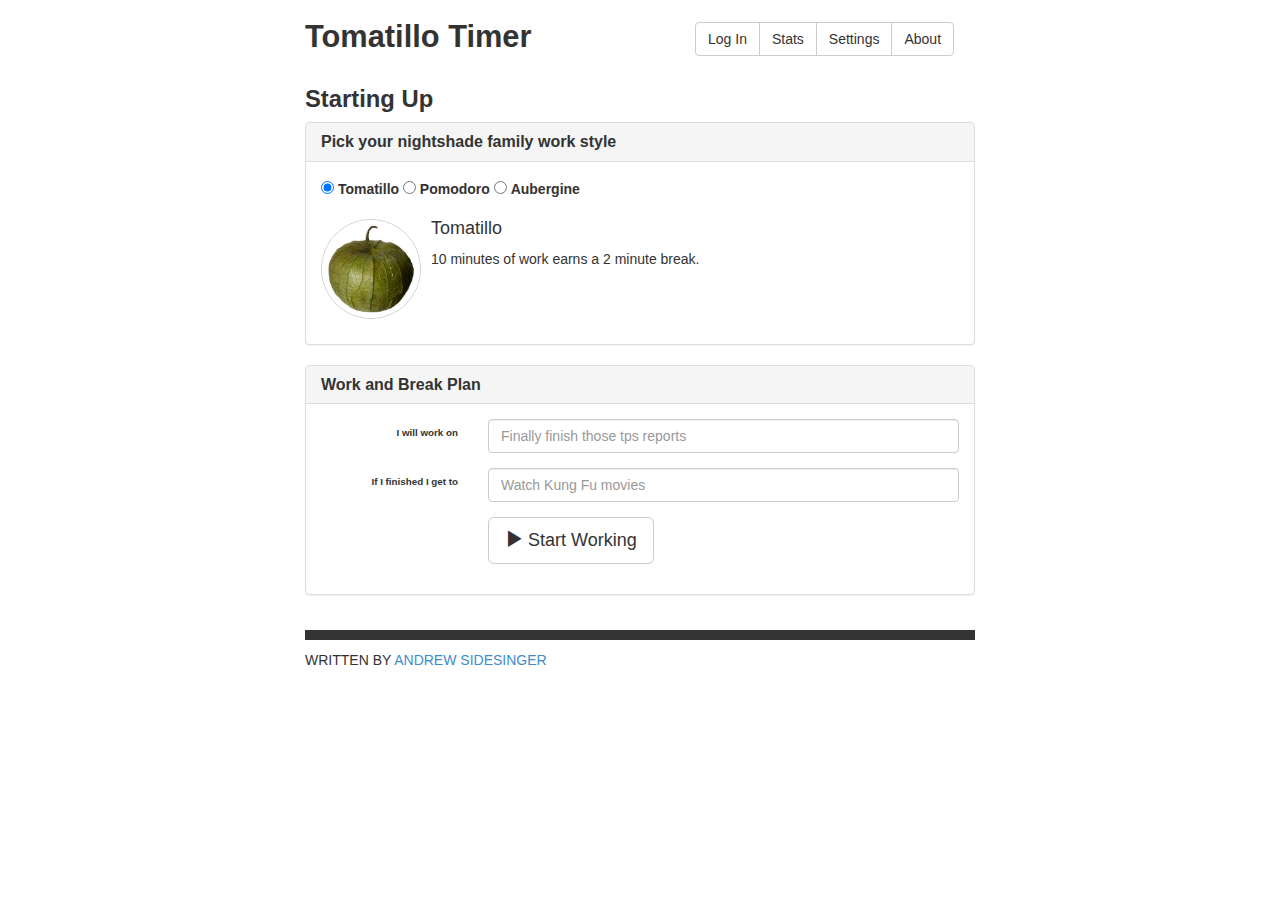
<file: app/public/index.html>
<!doctype html>
<html lang="en">
<head>
  <meta charset="utf-8">
  <title>Tomatillo Time</title>
  <link rel="stylesheet" href="styles/app.css">
</head>
<body>
 
<header>
	<h1>Tomatillo Timer</h1>
	<nav>
		<ul>
			<li>Log In</li>
			<li>Stats</li>
			<li>Settings</li>
			<li>About</li>
		</ul>
	</nav>
</header>
<section id="welcome" style="display:none">
	<h1>Welcome to Tomatillo Timer</h1>
	Use Tomatillo Timer to keep you on task.  Ever time you finish a set uninterupted amount of work time, you'll earn a break (and, if you log in, badges, glorious badges)
	<button id="getStartedButton">Let's Get Started!</button>
</section>
<article>
	<h2>Starting Up</h2>
	<section id="sessionTypePicker">
		<header>
			<h3>Pick your <a href="">nightshade family</a> work style</header></h3>
		</header>
		<div class="formArea">
			<div class="form-group">
				<input type="radio" name="sessionType" id="tomaSessionTypeRadio" value="toma" checked />
				<label for="tomaSessionTypeRadio">Tomatillo</label>
				<input type="radio" name="sessionType"id="SessionTypeRadio"  value="pomo" />
				<label for="pomoSessionTypeRadio">Pomodoro</label>
				<input type="radio" name="sessionType"id="aubSessionTypeRadio"  value="aub" />
				<label for="aubSessionTypeRadio">Aubergine</label>
			</div>
			<div id="selectedSessionTypeDescription">
				<img src="images/toma.jpg" width="100" height="100" alt="Image of Tomatillo" />
				<h4>Tomatillo</h4>
				10 minutes of work earns a 2 minute break. 
			</div>
		</div>
	</section>
	<section id="workAndBreakPlan">
		<header>
			<h3>Work and Break Plan</h3>
		</header>	
		<div class="formArea">
			<div class="form-group">
				<label for="workPlan">I will work on</label>
				<div class="inputArea">
					<input type="text" name="workPlan" id="workPlan" placeholder="Finally finish those tps reports" maxlength="100" />
				</div>
			</div>
			<div class="form-group">
				<label for="breakPlan">If I finished I get to</label>
				<div class="inputArea">
					<input type="text" name="breakPlan" id="breakPlan" placeholder="Watch Kung Fu movies" maxlength="100" />
				</div>
			</div>
			<div class="form-group">
				<div class="submitArea">
					<button type="submit" id="startWork">
						<span class="glyphicon glyphicon-play"></span>
						Start Working</button>
				</div>
			</div>
		</div>
	</section>
</article>
<footer>
	Written by <a href="http://www.sidesinger.com">Andrew Sidesinger</a>
</footer> 
</body>
</html>
</file>
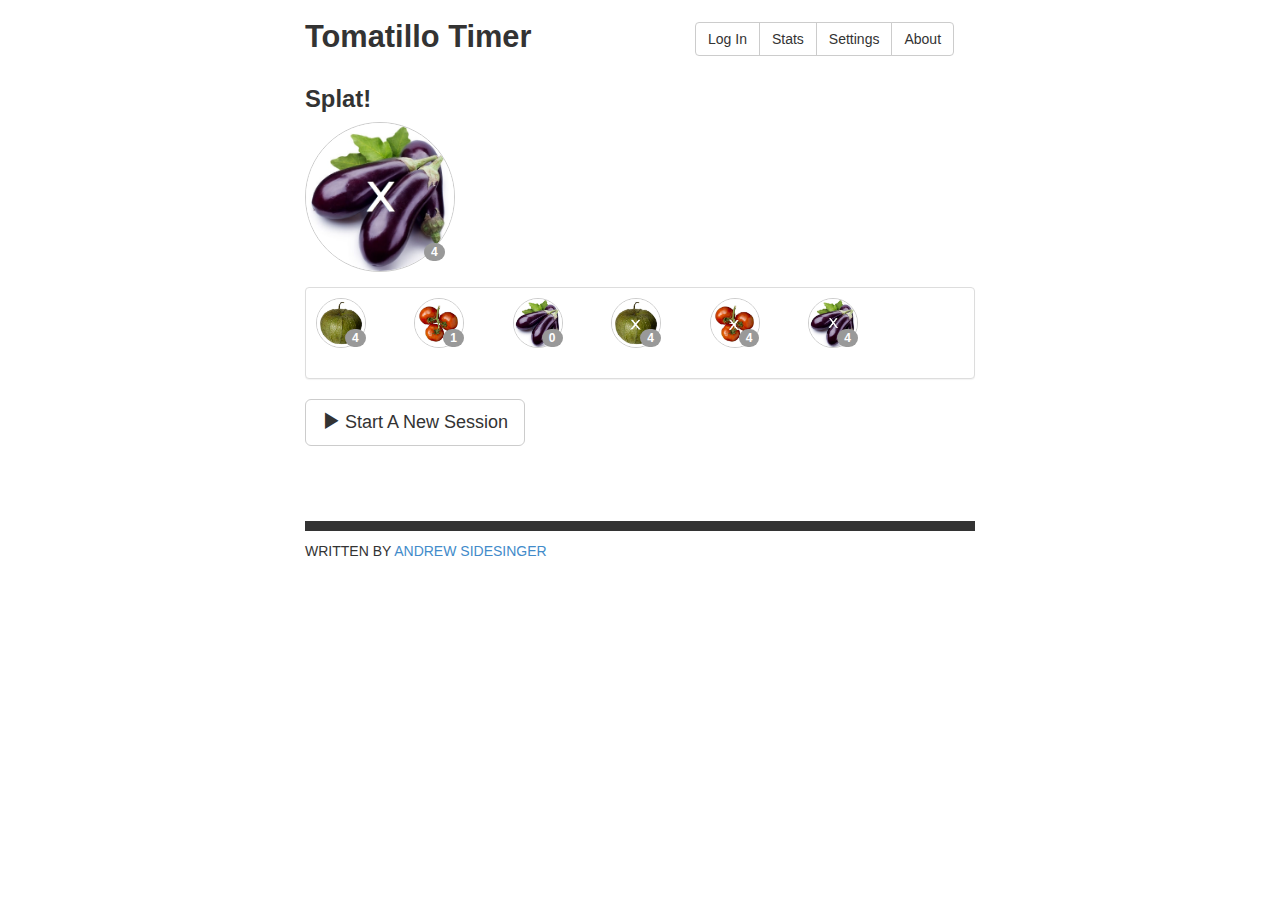
<file: app/public/failure.html>
<!doctype html>
<html lang="en">
<head>
  <meta charset="utf-8">
  <title>Tomatillo Time</title>
  <link rel="stylesheet" href="styles/app.css">
</head>
<body>
 
<header>
	<h1>Tomatillo Timer</h1>
	<nav>
		<ul>
			<li>Log In</li>
			<li>Stats</li>
			<li>Settings</li>
			<li>About</li>
		</ul>
	</nav>
</header>
</section>
<article>
	<h2>Splat!</h2>
	<div id="failurePanel">
		<img src="images/aubSplat.jpg" height="50" width="50" alt="Aubergine Splat" />
		<span class="badge">
			4
		</span>
	</div>

	<section id="statSummary">
		<div class="sessionTypeStat">
			<img src="images/toma.jpg" height="50" width="50" alt="Tomatillo" />
			<span class="badge">
				4
			</span>
		</div>
		<div class="sessionTypeStat">
			<img src="images/pomo.jpg" height="50" width="50" alt="Pomodoro" />
			<span class="badge">
				1
			</span>
		</div>
		<div class="sessionTypeStat">
			<img src="images/aub.jpg" height="50" width="50" alt="Aubergine" />
			<span class="badge">
				0
			</span>
		</div>
		<div class="sessionTypeStat">
			<img src="images/tomaSplat.jpg" height="50" width="50" alt="Tomatillo Spat" />
			<span class="badge">
				4
			</span>
		</div>
		<div class="sessionTypeStat">
			<img src="images/pomoSplat.jpg" height="50" width="50" alt="Pomodoro Splat" />
			<span class="badge">
				4
			</span>
		</div>
		<div class="sessionTypeStat">
			<img src="images/aubSplat.jpg" height="50" width="50" alt="Aubergine Splat" />
			<span class="badge">
				4
			</span>
		</div>		
	</section>	
		<div class="formArea">
			<div class="form-group">
				<div class="submitArea">
					<button type="submit" id="startWork">
						<span class="glyphicon glyphicon-play"></span>
						Start A New Session
					</button>
				</div>
			</div>
		</div>
</article>
<footer>
	Written by <a href="http://www.sidesinger.com">Andrew Sidesinger</a>
</footer> 
</body>
</html>
</file>
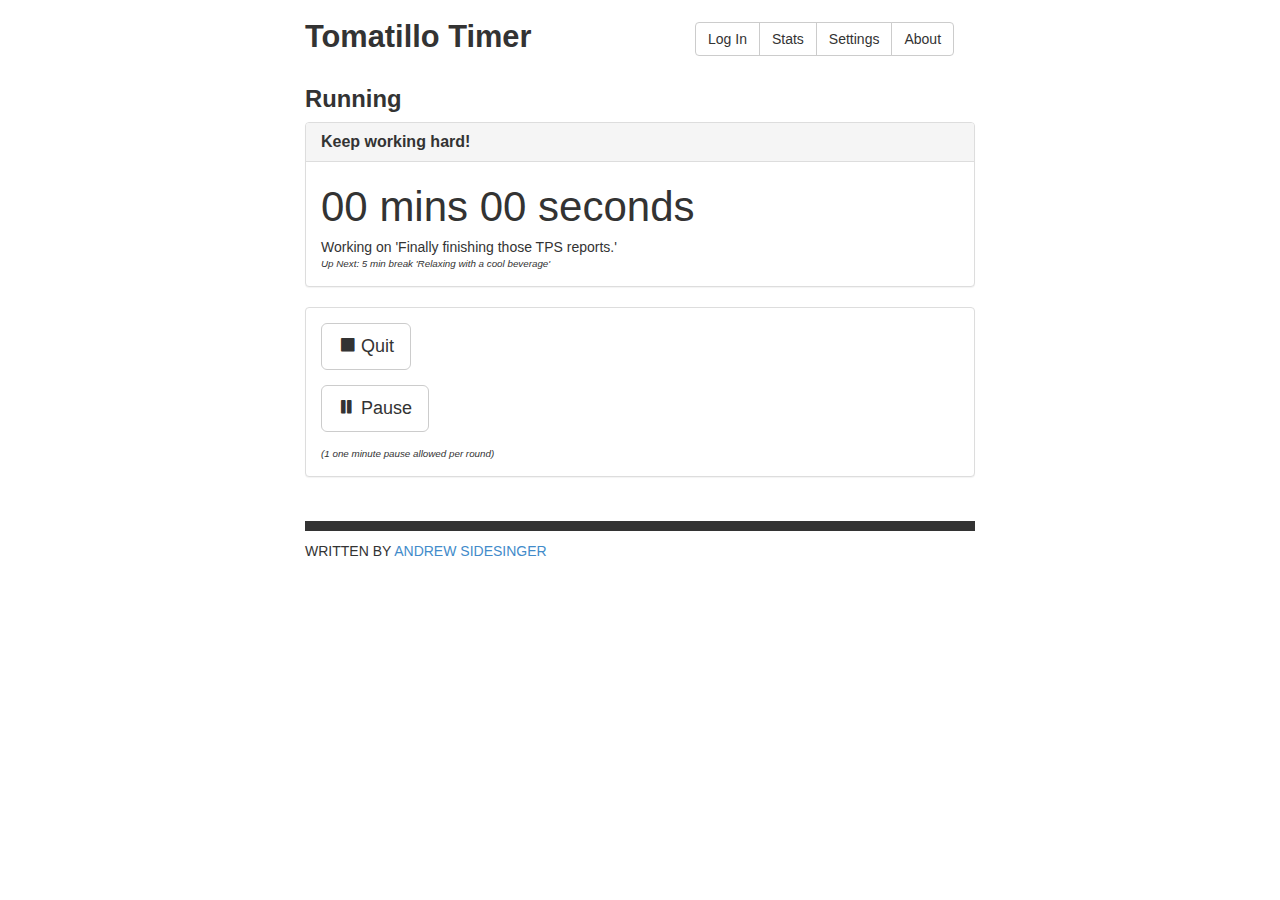
<file: app/public/running.html>
<!doctype html>
<html lang="en">
<head>
  <meta charset="utf-8">
  <title>Tomatillo Time</title>
  <link rel="stylesheet" href="styles/app.css">
</head>
<body>
 
<header>
	<h1>Tomatillo Timer</h1>
	<nav>
		<ul>
			<li>Log In</li>
			<li>Stats</li>
			<li>Settings</li>
			<li>About</li>
		</ul>
	</nav>
</header>
</section>
<article>
	<h2>Running</h2>
	<section id="runningPanel">
		<header>
			<h3>Keep working hard!</h3>
		</header>
		<div class="formArea">
			<div class="bigTimer">00 mins 00 seconds</div>
			<div class="description">
				Working on 'Finally finishing those TPS reports.'
			</div>
			<div class="note">
				Up Next: 5 min break 'Relaxing with a cool beverage'
			</div>
		</div>
	</section>
	<section id="actionPanel">
		<div class="formArea">
			<div class="form-group">
				<div class="submitArea">
					<button type="submit" id="startWork">
						<span class="glyphicon glyphicon-stop"></span>
						Quit
					</button>
				</div>
			</div>
			<div class="form-group">
				<div class="submitArea">
					<button type="submit" id="startWork">
						<span class="glyphicon glyphicon-pause"></span>
						Pause
					</button>
				</div>
			</div>
			<div class="note">
				(1 one minute pause allowed per round)
			</div>
		</div>
	</section>
</article>
<footer>
	Written by <a href="http://www.sidesinger.com">Andrew Sidesinger</a>
</footer> 
</body>
</html>
</file>
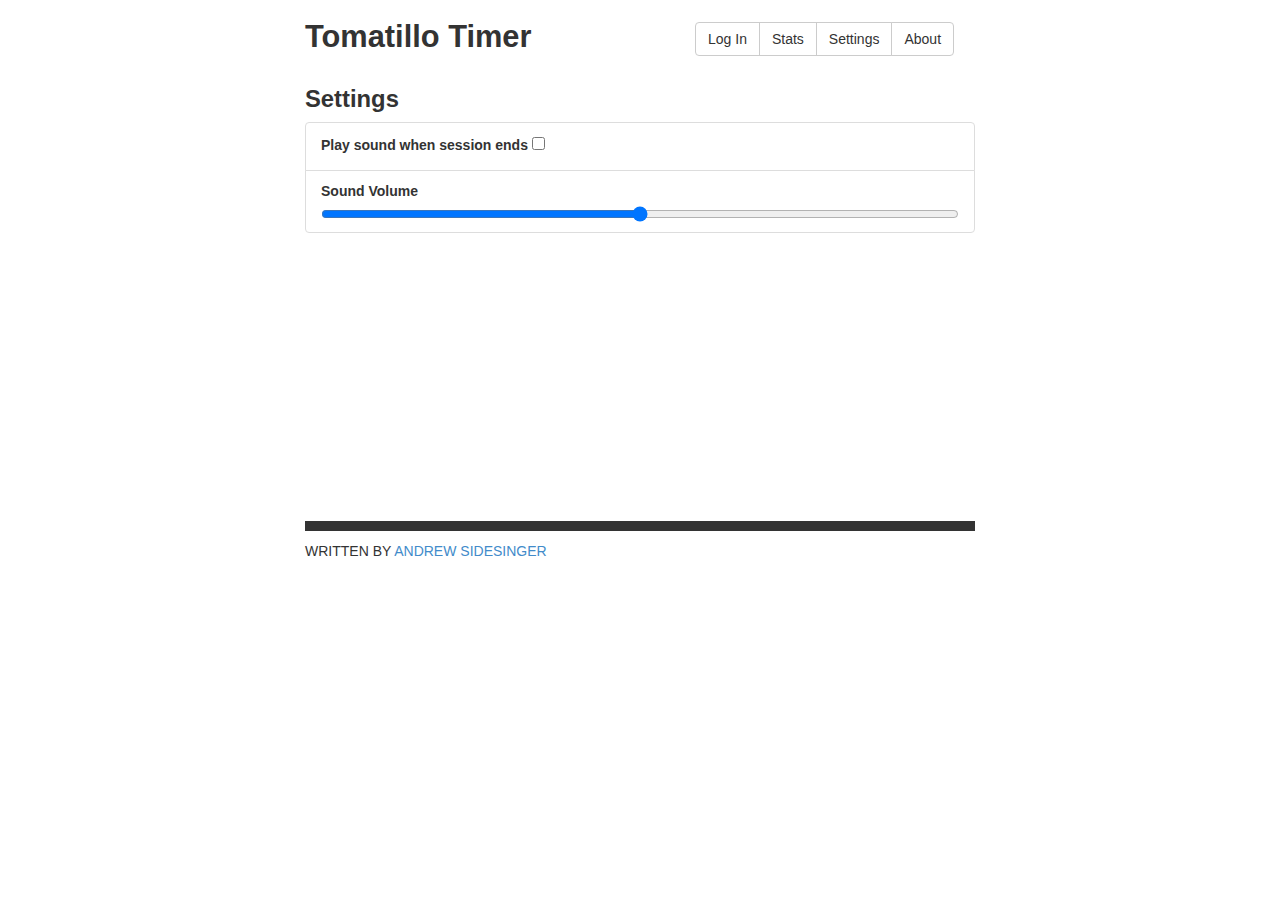
<file: app/public/settings.html>
<!doctype html>
<html lang="en">
<head>
  <meta charset="utf-8">
  <title>Tomatillo Time</title>
  <link rel="stylesheet" href="styles/app.css">
</head>
<body>
 
<header>
	<h1>Tomatillo Timer</h1>
	<nav>
		<ul>
			<li>Log In</li>
			<li>Stats</li>
			<li>Settings</li>
			<li>About</li>
		</ul>
	</nav>
</header>
</section>
<article>
	<h2>Settings</h2>
	<ul id="settingsList">
		<li>
			<label for="">Play sound when session ends </label>
			<input type="checkbox" name="playSoundOnSessionEnd" id="playSoundOnSessionEnd">
		</li>
		<li>
			<label for="soundVolume">Sound Volume </label>
			<input type="range" name="soundVolume" id="soundVolume" min="0" max="100">
		</li>
	</section>
</article>
<footer>
	Written by <a href="http://www.sidesinger.com">Andrew Sidesinger</a>
</footer> 
</body>
</html>
</file>
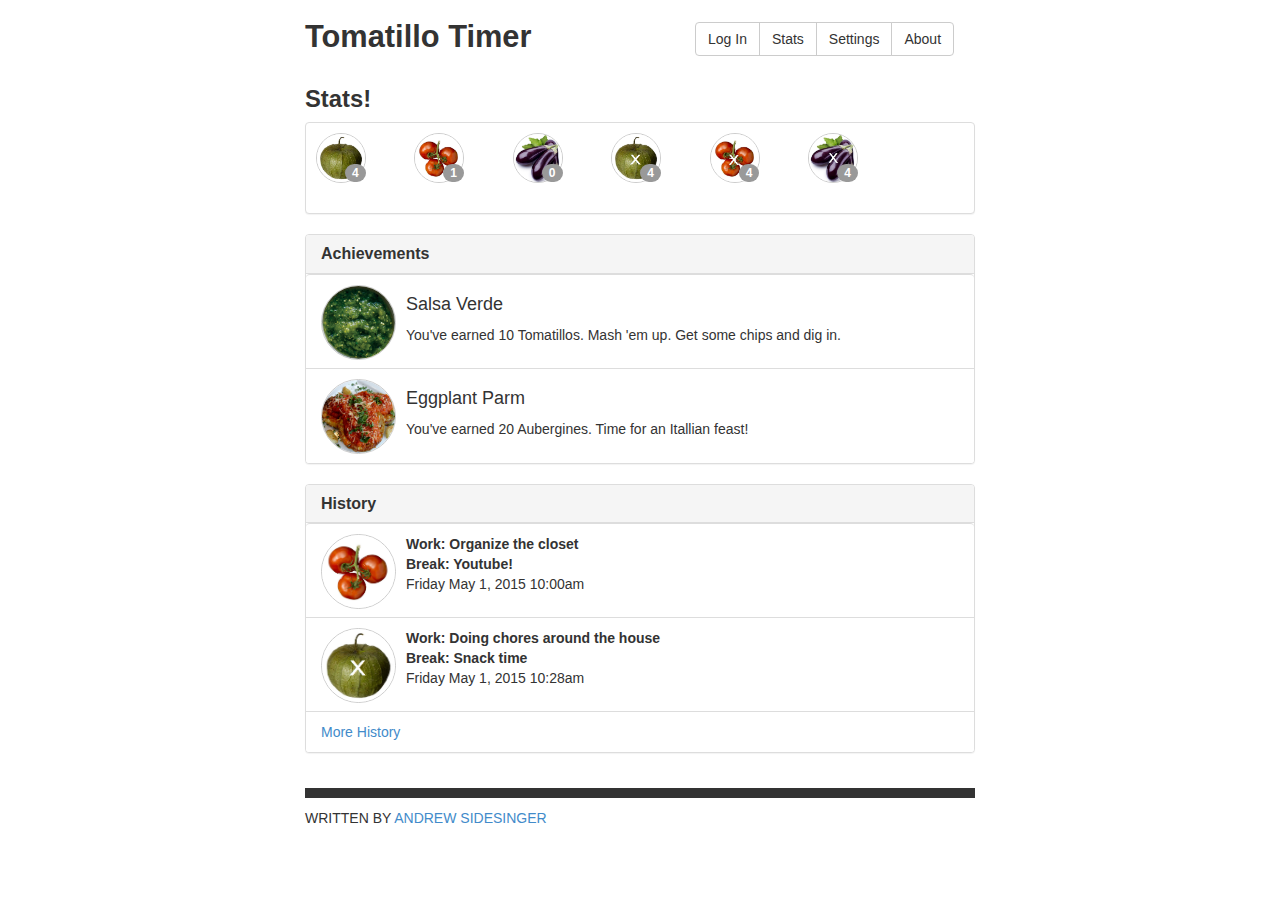
<file: app/public/stats.html>
<!doctype html>
<html lang="en">
<head>
  <meta charset="utf-8">
  <title>Tomatillo Time</title>
  <link rel="stylesheet" href="styles/app.css">
</head>
<body>
 
<header>
	<h1>Tomatillo Timer</h1>
	<nav>
		<ul>
			<li>Log In</li>
			<li>Stats</li>
			<li>Settings</li>
			<li>About</li>
		</ul>
	</nav>
</header>
</section>
<article>
	<h2>Stats!</h2>
	<section id="statSummary">
		<div class="sessionTypeStat">
			<img src="images/toma.jpg" height="50" width="50" alt="Tomatillo" />
			<span class="badge">
				4
			</span>
		</div>
		<div class="sessionTypeStat">
			<img src="images/pomo.jpg" height="50" width="50" alt="Pomodoro" />
			<span class="badge">
				1
			</span>
		</div>
		<div class="sessionTypeStat">
			<img src="images/aub.jpg" height="50" width="50" alt="Aubergine" />
			<span class="badge">
				0
			</span>
		</div>
		<div class="sessionTypeStat">
			<img src="images/tomaSplat.jpg" height="50" width="50" alt="Tomatillo Spat" />
			<span class="badge">
				4
			</span>
		</div>
		<div class="sessionTypeStat">
			<img src="images/pomoSplat.jpg" height="50" width="50" alt="Pomodoro Splat" />
			<span class="badge">
				4
			</span>
		</div>
		<div class="sessionTypeStat">
			<img src="images/aubSplat.jpg" height="50" width="50" alt="Aubergine Splat" />
			<span class="badge">
				4
			</span>
		</div>		
	</section>
	<section id="achievementsPanel">
		<header>
			<h3>Achievements</h3>
		</header>
		<ul>
			<li>
				<img src="images/salsaVerde.jpg" height="75" width="75" alt="Salsa Verde" />
				<h4>Salsa Verde</h4>
				You've earned 10 Tomatillos.  Mash 'em up. Get some chips and dig in.
			</li>
			<li>
				<img src="images/eggplantParm.jpg" height="75" width="75" alt="Eggplant Parm" />
				<h4>Eggplant Parm</h4>
				You've earned 20 Aubergines.  Time for an Itallian feast!
			</li>
		</ul>
	</section>
		<section id="historyPanel">
		<header>
			<h3>History</h3>
		</header>
		<ul>
			<li>
				<img src="images/pomo.jpg" height="75" width="75" alt="Pomodoro" />
				<span class="work">Work: Organize the closet</span>
				<span class="break">Break: Youtube!</span>
				<span class="when">Friday May 1, 2015 10:00am</span>
			</li>
			<li>
				<img src="images/tomaSplat.jpg" height="75" width="75" alt="Tomatillo Splat" />
				<span class="work">Work: Doing chores around the house</span>
				<span class="break">Break: Snack time</span>
				<span class="when">Friday May 1, 2015 10:28am</span>
			</li>
			<li class="action">
				<a>More History</a>
			</li>
		</ul>
	</section>
</article>
<footer>
	Written by <a href="http://www.sidesinger.com">Andrew Sidesinger</a>
</footer> 
</body>
</html>
</file>
